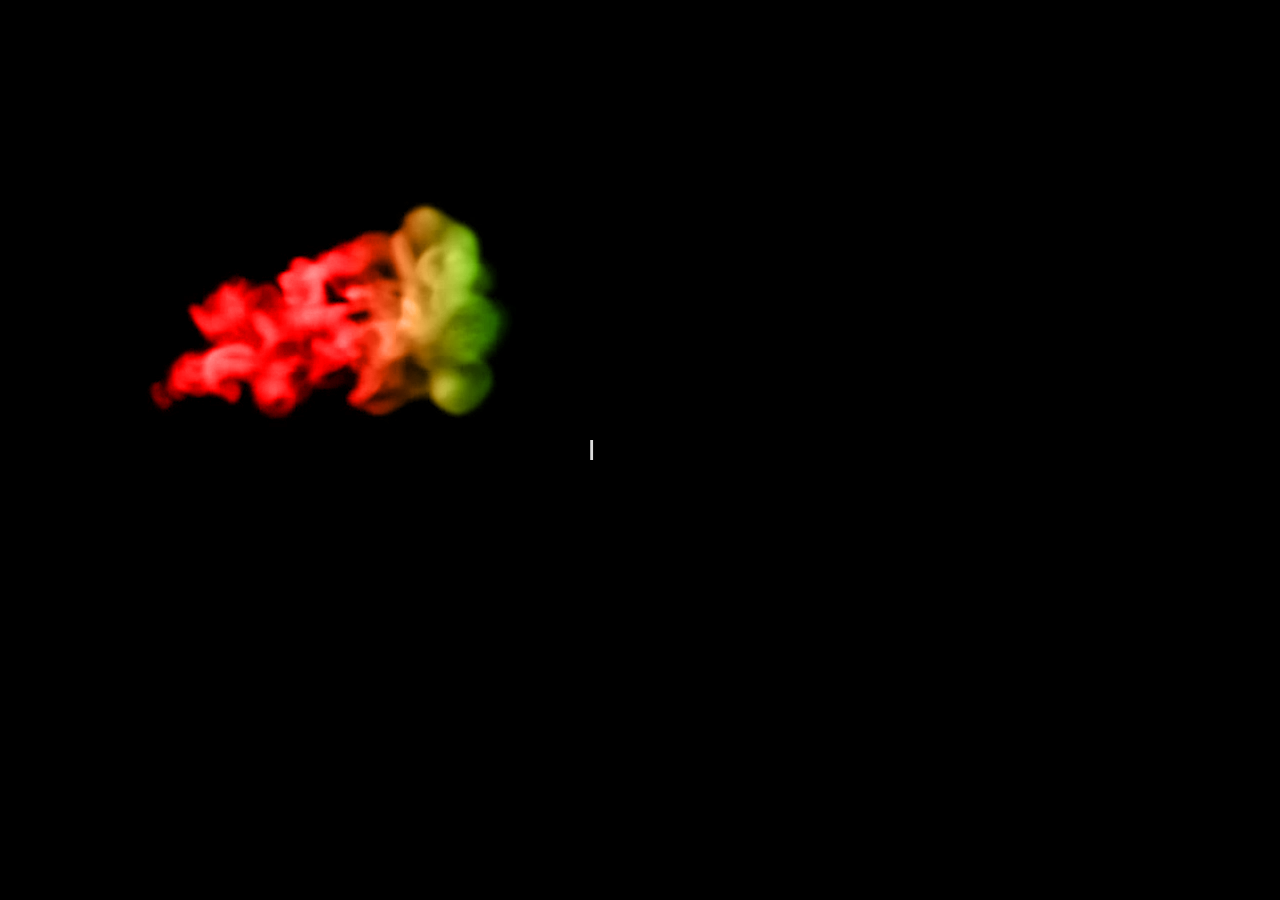
<file: Comming Soon/smoke.html>
<!DOCTYPE html>
<html lang="en">
<head>
    <meta charset="UTF-8">
    <meta http-equiv="X-UA-Compatible" content="IE=edge">
    <meta name="viewport" content="width=device-width, initial-scale=1.0">
    <link rel="stylesheet" href="smoke.css">
    <title>Document</title>
</head>
<body>
    <section>
        <video style="z-index: -1; margin-top: 100px;" class="video" src="smoke.mp4" autoplay muted></video>
        
        <p>
            
            <span></span>
            <span>C</span>
            <span>O</span>
            <span>M</span
            <span>I</span>
            <span>N</span>
            <span>G</span>
            <span>  </span>
            <span>S</span>
            <span>O</span>
            <span>O</span>
            <span>N</span>
            <!-- <span>T</span>
            <span>A</span>
            <span>I</span>
            <span>L</span>
            <span>S</span> -->
        </p>
        
    </section>
    
</body>
</html>
</file>
<file: Comming Soon/smoke.css>
body{
    margin: 0;
    padding: 0;
    background-color: black;
}

section{
    height: 50vh;
} 

section:before{
    content: '';
    position: absolute;
    top: 0;
    left: 0;
    width: 80%;
    height: 800px;
    margin-left: 140px;
    background:linear-gradient(to right, #f00,#f00,#0f0,#0ff,#ff0,#0ff);
    mix-blend-mode: color;
    pointer-events: none;
}

video{
    object-fit: cover;
}

.video{
    margin-left: 100px;
}
 .plp{
    margin-top: -400px;
    z-index: 1;
    height: 200px;
    width: 200px;
    background-color: rgb(13, 0, 255);
 }  p{
    margin: 0;
    padding: 0;
    position: absolute;
    top: 50%;
    transform: translateY(-50%);
    width: 100%;
    text-align: center;
    color: #ddd;
    font-size: 30PX;
    font-family: sans-serif;
    letter-spacing: 0em;
    
}

p span{
    opacity: 0;
    display: inline-block;
    animation: animate 1s linear forwards;
} 
@keyframes animate{
    0%{
        opacity: 0;
        transform:rotateY(90deg) ;
        filter: blur(10px);
    }

    100%{
        opacity: 1;
        transform:rotateY(0deg) ;
        filter: blur(0px);
    }
} 
p span:nth-child(1){
    animation-delay:1s;
}

p span:nth-child(2){
    animation-delay:2s;
}

p span:nth-child(3){
    animation-delay:2.5s;
}

p span:nth-child(4){
    animation-delay:2.75s;
}

p span:nth-child(5){
    animation-delay:3s;
}
p span:nth-child(6){
    animation-delay:3.25s;
}

p span:nth-child(7){
    animation-delay:3.35s;
}

p span:nth-child(8){
    animation-delay:3.35s;
}

p span:nth-child(9){
    animation-delay:3.45s;
}

p span:nth-child(10){
    animation-delay:3.50s;
}

p span:nth-child(11){
    animation-delay:3.60s;
}
p span:nth-child(12){
    animation-delay:3.65s;
}

p span:nth-child(13){
    animation-delay:3.70s;
}

p span:nth-child(14){
    animation-delay:3.80s;
}

p span:nth-child(15){
    animation-delay:3.15s;
}

p span:nth-child(16){
    animation-delay:3.40s;
}
p span:nth-child(17){
    animation-delay:3.75s;
}

p span:nth-child(18){
    animation-delay:4s;
}
</file>
